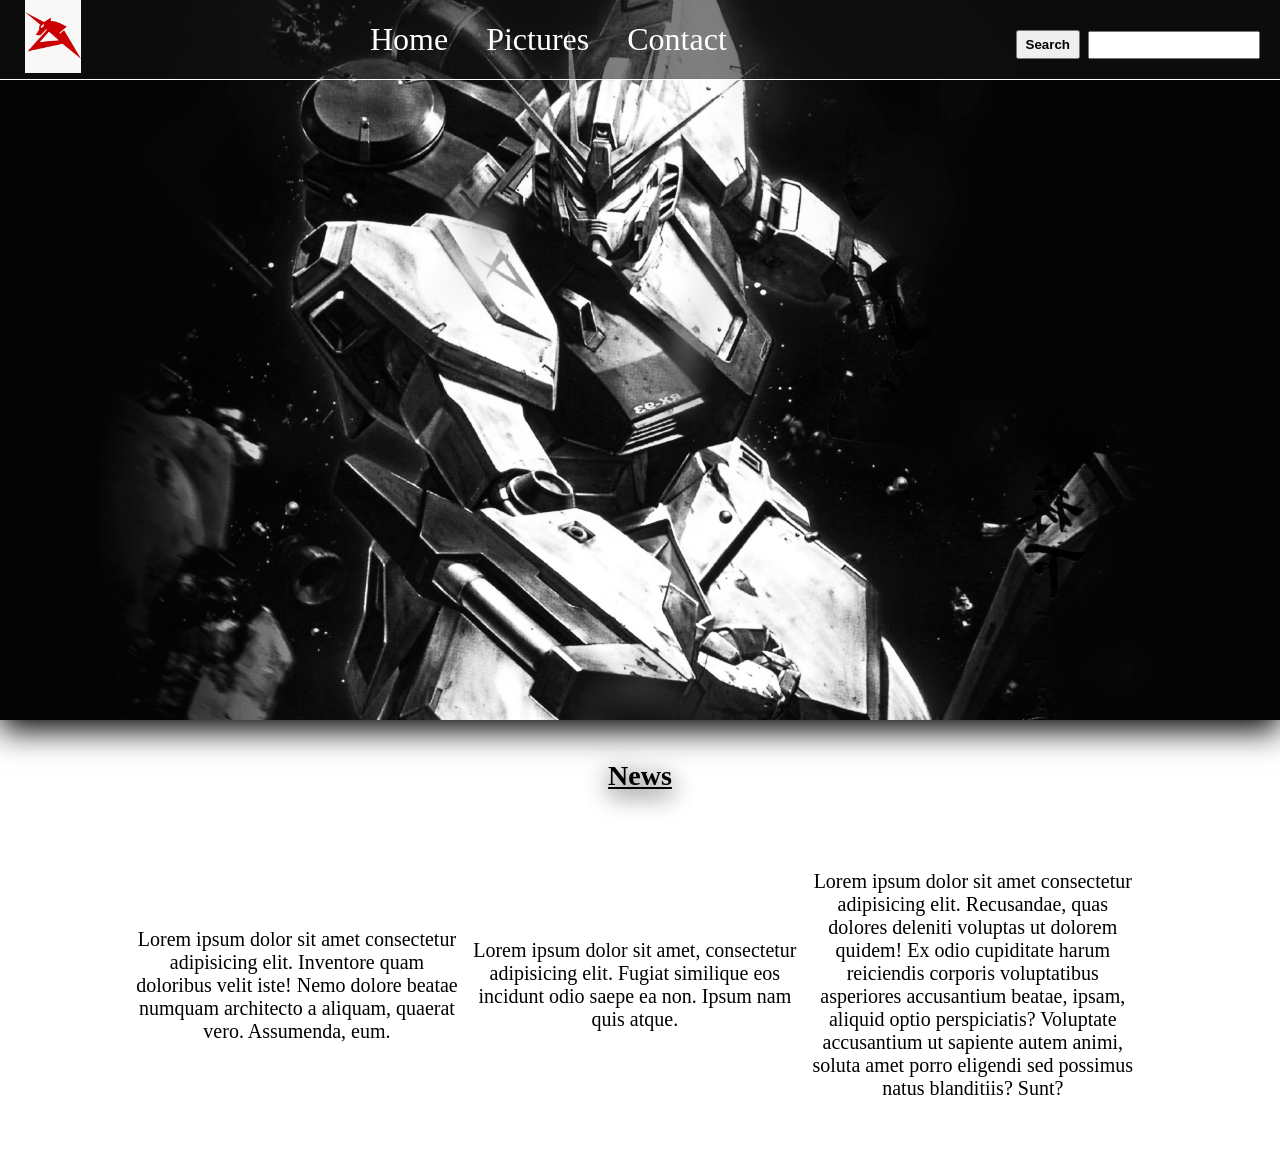
<file: index.html>
<!DOCTYPE html>
<html>
    <head>
        <meta charset="utf-8">
        <meta name="viewport" content="width=device0-width, initial-scale=1.0">
        <link href="CSS/style.css" rel="stylesheet">
        <title>Gundam Project | Home</title>
    </head>
    <body>
        <main class="hero">
        <header class="header">
            <div class="logo">
                <img src="Images/bg,f8f8f8-flat,750x,075,f-pad,750x1000,f8f8f8.jpg" alt="picture"/>
            </div>
            <nav class="nav">
                <ul class="listItems">
                    <li><a class="active" href="#">Home</a></li>
                    <li><a href="#">Pictures</a></li>
                    <li><a href="#">Contact</a></li>
                </ul>
            </nav>
            <div class="search" role="search">
                <button class="searchButton">Search</button>
                <input type="search" class="searchBar"/>
            </div>
        </header> 
        </main>
        <section class="comments">
            <h4 class="news">News</h4>
            <div class="commentContainer">
                    <aside class="comment block1">Lorem ipsum dolor sit amet consectetur adipisicing elit. 
                        Inventore quam doloribus velit iste! Nemo dolore beatae numquam architecto a aliquam, 
                        quaerat vero. Assumenda, eum. </aside>
                    <aside class="comment block2">Lorem ipsum dolor sit amet, consectetur adipisicing elit. 
                        Fugiat similique eos incidunt odio saepe ea non. Ipsum nam quis atque. </aside>
                    <aside class="comment block3">Lorem ipsum dolor sit amet consectetur adipisicing elit. Recusandae, 
                        quas dolores deleniti voluptas ut dolorem quidem! Ex odio cupiditate harum reiciendis corporis 
                        voluptatibus asperiores accusantium beatae, ipsam, aliquid optio perspiciatis? Voluptate accusantium 
                        ut sapiente autem animi, soluta amet porro eligendi sed possimus natus blanditiis? Sunt? </aside>
            </div>

        </section>
        <footer class="footer">

            <p>Lorem ipsum dolor sit amet consectetur adipisicing elit. 
               Labore, aliquid reiciendis! Consectetur pariatur cumque 
               beatae, inventore at nostrum! Recusandae quisquam ex, 
               odit repellat odio delectus?</p>

        </footer>

    </body>

</html>
</file>
<file: CSS/style.css>
*{
    padding: 0px;
    margin: 0px;
    box-sizing: border-box;
    color: white;
    font-family: 'Times New Roman', Times, serif

}

/****** fonts ********/

@font-face{
    font-family: myFont;
    src: url("https://db.onlinewebfonts.com/t/a163d087c4bfdff182eb1b4fcc595798.woff2") format("embedded-opentype");
}

@font-face{

    font-family: myFontt;
    src: url("https://db.onlinewebfonts.com/t/4c420ead3858f2c9956ce288beeef5ee.eot?#iefix")format("embedded-opentype");
}



/******** hero ********/
.hero{
    height: 80vh;
    width: 100%;
    background-image: url("/Images/papers.co-am75-gundam-rx-illust-toy-space-art-dark-36-3840x2400-4k-wallpaper.jpg");
    background-repeat: no-repeat;
    background-size: cover;
    box-shadow: 0px 10px 30px black;
    
}
/********* header ***********/
.header{
    width: 100%;
    height: 80px;
    background-color: rgba(20,20,20,55%);
    font-size: 2rem;
    display: flex;
    justify-content: space-between;
    align-items: center; 
    position: sticky;
    top: 0px;
    border-bottom: 0.5px solid white;
}

img{
    width: auto;
    height: 75px;
    padding-left: 25px;

}

.listItems li{
    list-style-type: none;
    display: inline-block;
    margin: 0px 15px;
}

.listItems a{
    text-decoration: none;
}

.listItems a:hover{
    border-bottom: 2px solid
}

.searchButton{
  padding: 5px 8px;
  color: black;
  font-family: arial;
  font-weight: 570;
}

.searchBar{
    padding: 4px 0px;
}
.search{
    margin-right: 20px;

}
/***** comments **********/

.comments{
    width: 100%;
    height: 40vh;
}

.news{
    width: 100%;
    height: 5vh;
    font-size: 28px;
    color: black;
    text-align: center;
    text-decoration: underline;
    margin-top: 40px;
    text-shadow: 0px 6px 25px black;
}
.commentContainer{
    max-width: 80%;
    height: 100%;
    margin: auto;
    display: flex;
    flex: row nowrap;
    align-items: center;

}

.comment{
    color: black;
    text-align: center;
    width: 33%;
    font-size: 20px;
    padding: 5px;
   
}

.block1{
    font-family: myFont;
}

.block2{
    font-family: myFontt;
}
</file>
